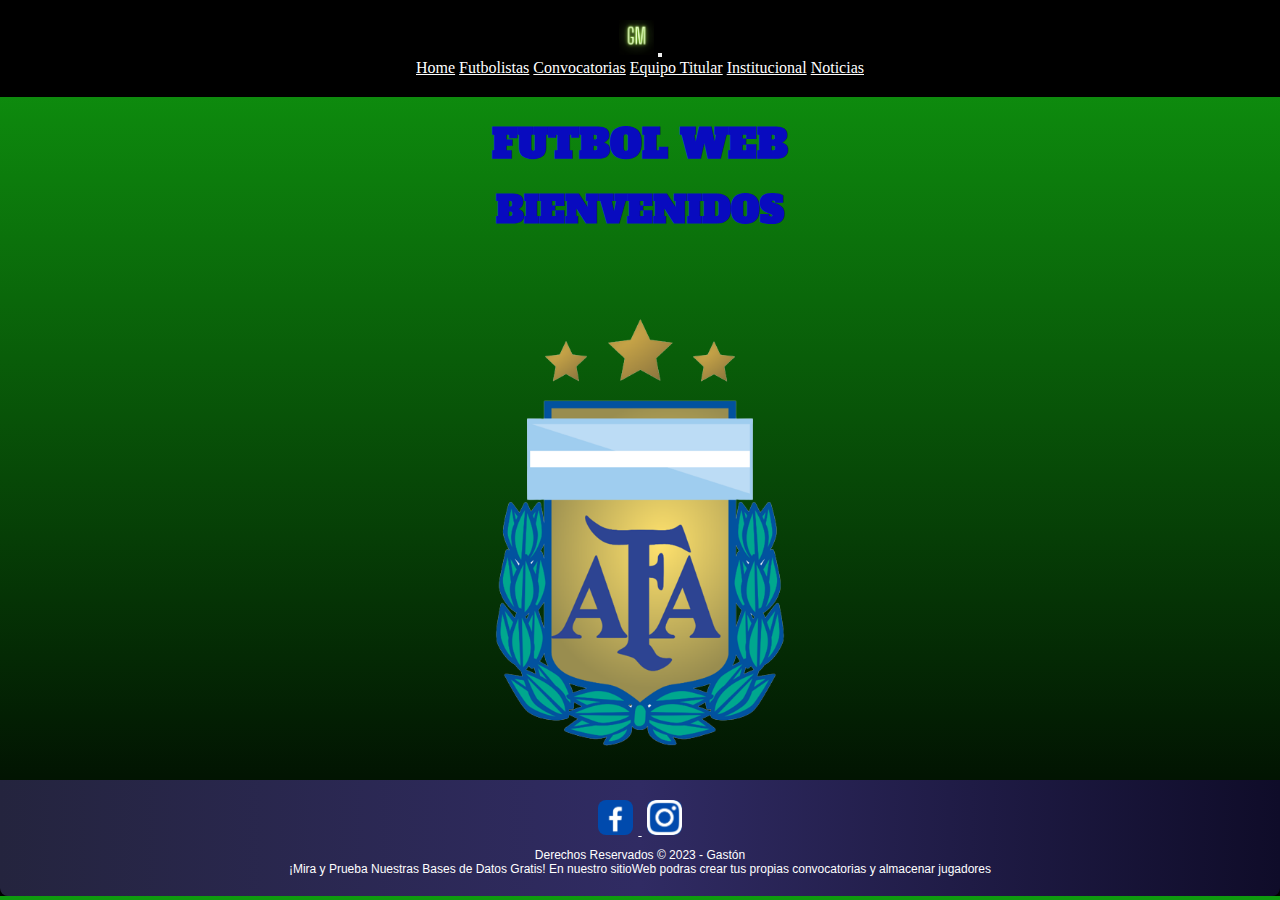
<file: index.html>
<!DOCTYPE html>
<html lang="es">
<head>
    <!-- SEO -->
    <meta name="author" content="Trigo Monzón C. Gastón">
    <meta name="copyright" content="Trigo Monzón C. Gastón">
    <meta name="language" content="spanish">
    <meta name="audience" content="all">
    <meta name="title" content="Futbol Web">
    <meta name="description" content="¡Mira y Prueba Nuestras Bases de Datos Gratis!
    En nuestro sitioWeb podras crear tus propias convocatorias y almacenar jugadores">
    <meta name="robots" content="index, all, follow"/>
    <meta name="category" content="futbol">
    <meta name="keywords" content="jugadores, convocatorias, equipo, futbol">
    <meta charset="UTF-8">
    <meta http-equiv="X-UA-Compatible" content="IE=edge">
    <meta name="viewport" content="width=device-width, initial-scale=1.0">
    <!-- Open Graph data -->
    <meta property="og:title" content="Home"/>
    <meta property="og:type" content="Futbol WEb"/>
    <meta property="og:description" content="Carga y Eliminacion de jugadores"/>
    <title>Inicio</title>
    <!-- Tipografia Google Fonts -->
    <link rel="preconnect" href="https://fonts.googleapis.com">
    <link rel="preconnect" href="https://fonts.gstatic.com" crossorigin>
    <link href="https://fonts.googleapis.com/css2?family=Alfa+Slab+One&display=swap" rel="stylesheet">
    <link rel="preconnect" href="https://fonts.googleapis.com">
    <link rel="preconnect" href="https://fonts.gstatic.com" crossorigin>
    <link href="https://fonts.googleapis.com/css2?family=Michroma&family=Open+Sans:wght@300&display=swap" rel="stylesheet">
    <!-- CSS perzonalizado -->
    <link rel="stylesheet" href="estilos.css">
    <!-- Css de Bootstrap -->
    <link href="https://cdn.jsdelivr.net/npm/bootstrap@5.3.0-alpha3/dist/css/bootstrap.min.css" rel="stylesheet" integrity="sha384-KK94CHFLLe+nY2dmCWGMq91rCGa5gtU4mk92HdvYe+M/SXH301p5ILy+dN9+nJOZ" crossorigin="anonymous">
</head>
<body>
    <!-- Barra de navegacion -->
    <nav class="navbar navbar-expand-lg navbar-dark" id="barra" role="navigation">
        <div class="container-fluid" id="">
            <a class="navbar-brand" href="#"></a>
            <img src="img\icono_nombre.jpg" alt="Logo" width="35" height="35" class="d-inline-block align-text-top">
            
            <button class="navbar-toggler" type="button" data-bs-toggle="collapse" data-bs-target="#navbarNavAltMarkup" aria-controls="navbarNavAltMarkup" aria-expanded="false" aria-label="Toggle navigation">
                <span class="navbar-toggler-icon"></span>
            </button>
            <div class="collapse navbar-collapse" id="navbarNavAltMarkup" >
                
                <div class="navbar-nav ms-auto">
                    <a class="nav-link active" href="index.html" onmouseover="style.color='red'" onmouseout="style.color='white'">Home</a>
                    <a class="nav-link active" href="jugadores.html" onmouseover="style.color='red'" onmouseout="style.color='white'">Futbolistas</a>
                    <a class="nav-link active" href="convocatorias.html" onmouseover="style.color='red'" onmouseout="style.color='white'">Convocatorias</a>
                    <a class="nav-link active" href="equipo.html" onmouseover="style.color='red'" onmouseout="style.color='white'">Equipo Titular</a>
                    <a class="nav-link active" href="institucional.html" onmouseover="style.color='red'" onmouseout="style.color='white'">Institucional</a>
                    <a class="nav-link active" href="noticias.html" onmouseover="style.color='red'" onmouseout="style.color='white'">Noticias</a>
                </div>
            </div>
        </div>
    </nav>
    
    <div id="agrupar"> 
        <header id="cabecera"> 
            <h1 class="scale-up-center">FUTBOL WEB</h1>
        </header>
        
        <div>
            <h1 id="bienvenidos" style="margin-bottom: 80px; font-size: 36px;">BIENVENIDOS</h1>
            <img src="img\logoafa1.png" alt="Imagen de Afa. No se pudo cargar la imagen" id="logoAfa" class="slide-top" style="width: 300px;">
        </div>
    
    </div>
    <footer id="pie">
        <a href="https://www.facebook.com/AFAOFICIAL/">
            <img src="img\facebook.jpg" alt="No se cargo la imagen" id="facebook">
        </a>
        <a href="https://www.instagram.com/afa.oficial/">
            <img src="img\instagram.jpg" alt="No se cargo la imagen" id="instagram">
        </a>
        <p class="txtfuter">
            Derechos Reservados &copy; 2023 - Gastón <br>
            ¡Mira y Prueba Nuestras Bases de Datos Gratis!
            En nuestro sitioWeb podras crear tus propias convocatorias y almacenar jugadores
        </p>
    </footer>
    <script src="https://cdn.jsdelivr.net/npm/bootstrap@5.3.0/dist/js/bootstrap.bundle.min.js" integrity="sha384-geWF76RCwLtnZ8qwWowPQNguL3RmwHVBC9FhGdlKrxdiJJigb/j/68SIy3Te4Bkz" crossorigin="anonymous"></script>
</body>
</html>
</file>
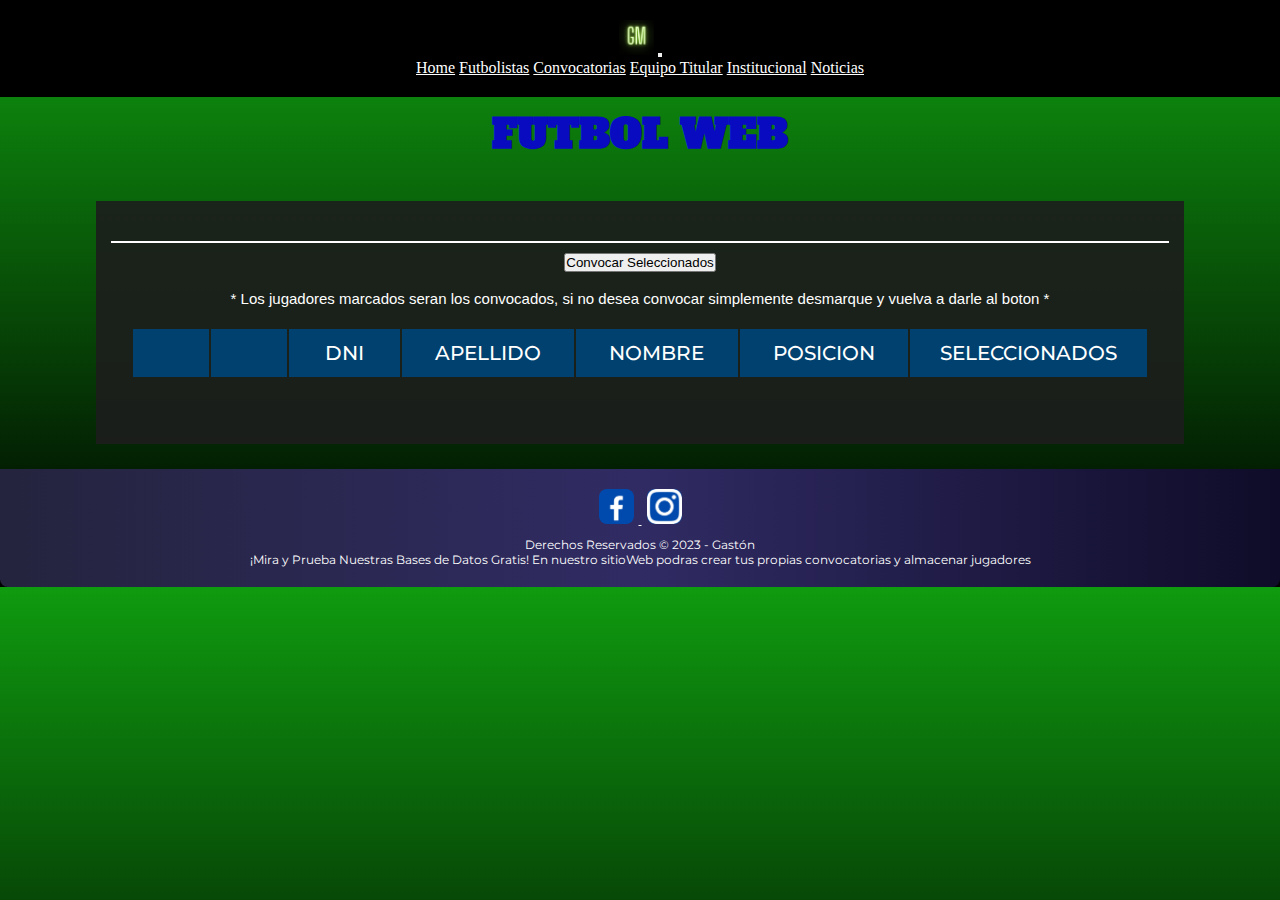
<file: convocarJugadores.html>
<!DOCTYPE html>
<html lang="es">

<head>
    <!-- SEO -->
    <meta name="description" content="Carga de jugadores">
    <meta name="author" content="Trigo Monzón C. Gastón">
    <meta name="copyright" content="Trigo Monzón C. Gastón">
    <meta name="language" content="spanish">
    <meta name="audience" content="all">
    <meta name="title" content="Convocar Jugadores">
    
    <meta name="robots" content="index, all, follow"/>
    <meta name="category" content="futbol">
    <meta name="keywords" content="jugadores, convocatorias, equipo, futbol">
    <meta charset="UTF-8">
    <meta http-equiv="X-UA-Compatible" content="IE=edge">
    <meta name="viewport" content="width=device-width, initial-scale=1.0">
    <!-- Open Graph data -->
    <meta property="og:title" content="Convocar Jugadores"/>
    <meta property="og:type" content="Futbol WEb"/>
    <meta property="og:description" content="Carga y Eliminacion de jugadores"/>
    
    <title>Jugadores a Convocar</title>
    <!-- Tipografia Google Fonts -->
    <link rel="preconnect" href="https://fonts.googleapis.com">
    <link rel="preconnect" href="https://fonts.gstatic.com" crossorigin>
    <link href="https://fonts.googleapis.com/css2?family=Alfa+Slab+One&family=Montserrat:wght@300&display=swap"
        rel="stylesheet">
    <link rel="preconnect" href="https://fonts.googleapis.com">
    <link rel="preconnect" href="https://fonts.gstatic.com" crossorigin>
    <link href="https://fonts.googleapis.com/css2?family=Montserrat:wght@500&display=swap" rel="stylesheet">
    <!-- Css de Bootstrap -->
    <link href="https://cdn.jsdelivr.net/npm/bootstrap@5.3.0/dist/css/bootstrap.min.css" rel="stylesheet" integrity="sha384-9ndCyUaIbzAi2FUVXJi0CjmCapSmO7SnpJef0486qhLnuZ2cdeRhO02iuK6FUUVM" crossorigin="anonymous">
    <!-- CSS perzonalizado -->
    <link rel="stylesheet" href="estilos.css">
    <link rel="shortcut icon" href="img/logoafa1.png" type="image/x-icon">
</head>

<body>
    <!-- Barra de navegacion -->
    <nav class="navbar navbar-expand-lg navbar-dark" id="barra" role="navigation">
        <div class="container-fluid" id="">
            <a class="navbar-brand" href="#"></a>
            <img src="img\icono_nombre.jpg" alt="Logo" width="35" height="35" class="d-inline-block align-text-top">
            
            <button class="navbar-toggler" type="button" data-bs-toggle="collapse" data-bs-target="#navbarNavAltMarkup" aria-controls="navbarNavAltMarkup" aria-expanded="false" aria-label="Toggle navigation">
                <span class="navbar-toggler-icon"></span>
            </button>
            <div class="collapse navbar-collapse" id="navbarNavAltMarkup" >
                
                <div class="navbar-nav ms-auto">
                    <a class="nav-link active" href="index.html" onmouseover="style.color='red'" onmouseout="style.color='white'">Home</a>
                    <a class="nav-link active" href="jugadores.html" onmouseover="style.color='red'" onmouseout="style.color='white'">Futbolistas</a>
                    <a class="nav-link active" href="convocatorias.html" onmouseover="style.color='red'" onmouseout="style.color='white'">Convocatorias</a>
                    <a class="nav-link active" href="equipo.html" onmouseover="style.color='red'" onmouseout="style.color='white'">Equipo Titular</a>
                    <a class="nav-link active" href="institucional.html" onmouseover="style.color='red'" onmouseout="style.color='white'">Institucional</a>
                    <a class="nav-link active" href="noticias.html" onmouseover="style.color='red'" onmouseout="style.color='white'">Noticias</a>
                </div>
            </div>
        </div>
    </nav>
    <header id="cabecera">
        <h1 class="scale-up-center">FUTBOL WEB</h1>
    </header>
    
    <div id="agrupar">
        
        <div class="container-fluid">
            <div class="row">
                <div class = "fondo2">
                    
                    <div class="row justify-content-center">
                        <div class="col-sm-12 col-md-4 col-lg-4 col-xl-12">
            
                            <div class="container-fluid">
                                <div class="row">
                                    <div>
                                        <h3 id="titulo"></h3>
                                        <button class="btn btn-success" id="convocar">Convocar Seleccionados</button>
                                        <br>
                                        <br>
                                        <h4>* Los jugadores marcados seran los convocados, si no desea convocar simplemente desmarque y vuelva a darle al boton *</h4>
                                    </div>      
                                </div>
                                <div class="fondo3">
                                    <table class="" id="table">
                                        <thead>
                                            <tr>
                                                <th></th>
                                                <th></th>
                                                <th>DNI</th>
                                                <th>APELLIDO</th>
                                                <th>NOMBRE</th>
                                                <th>POSICION</th>
                                                <th>SELECCIONADOS</th>
                                            </tr>
                                        </thead>
                                        <tbody id="bodyJugadores"></tbody>
                                    </table>
                                </div> 
                            </div>

                        </div>            
                    </div>
                </div>
            </div>
        </div>

    </div>
    <footer id="pie">
        <a href="https://www.facebook.com/AFAOFICIAL/">
            <img src="img\facebook.jpg" alt="No se cargo la imagen" id="facebook">
        </a>
        <a href="https://www.instagram.com/afa.oficial/">
            <img src="img\instagram.jpg" alt="No se cargo la imagen" id="instagram">
        </a>
        <p class="txtfuter">
            Derechos Reservados &copy; 2023 - Gastón <br>
            ¡Mira y Prueba Nuestras Bases de Datos Gratis!
            En nuestro sitioWeb podras crear tus propias convocatorias y almacenar jugadores
        </p>
    </footer>
    <script src="https://cdn.jsdelivr.net/npm/bootstrap@5.3.0/dist/js/bootstrap.bundle.min.js" integrity="sha384-geWF76RCwLtnZ8qwWowPQNguL3RmwHVBC9FhGdlKrxdiJJigb/j/68SIy3Te4Bkz" crossorigin="anonymous"></script>
    <script src="convocarJugadores.js"></script>
</body>
    
    
</html>
</file>
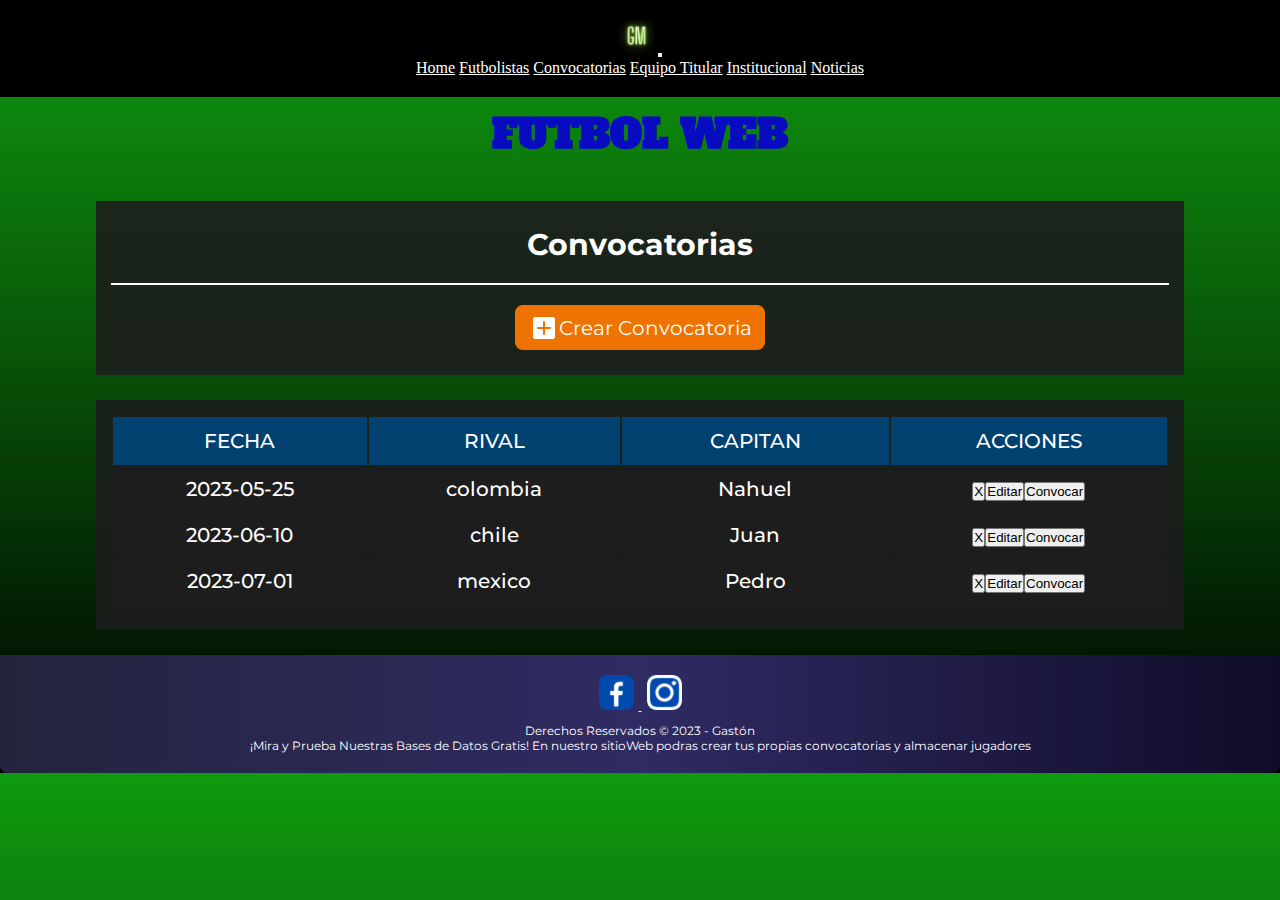
<file: convocatorias.html>
<!DOCTYPE html>
<html lang="es">

<head>
    <!-- SEO -->
    <meta name="author" content="Trigo Monzón C. Gastón">
    <meta name="copyright" content="Trigo Monzón C. Gastón">
    <meta name="language" content="spanish">
    <meta name="audience" content="all">
    <meta name="title" content="Futbol Web">
    <meta name="description" content="¡Mira y Prueba Nuestras Bases de Datos Gratis!
    En nuestro sitioWeb podras crear tus propias convocatorias y almacenar jugadores">
    <meta name="robots" content="index, all, follow"/>
    <meta name="category" content="futbol">
    <meta name="keywords" content="jugadores, convocatorias, equipo, futbol">
    <meta charset="UTF-8">
    <meta http-equiv="X-UA-Compatible" content="IE=edge">
    <meta name="viewport" content="width=device-width, initial-scale=1.0">
    <!-- Open Graph data -->
    <meta property="og:title" content="Convocatorias"/>
    <meta property="og:type" content="Futbol Web"/>
    <meta property="og:description" content="Creacion de convocatorias"/>
    <title>Convocatorias</title>
    <!-- Tipografia Google Fonts -->
    <link rel="preconnect" href="https://fonts.googleapis.com">
    <link rel="preconnect" href="https://fonts.gstatic.com" crossorigin>
    <link href="https://fonts.googleapis.com/css2?family=Alfa+Slab+One&family=Montserrat:wght@300&display=swap"
        rel="stylesheet">
    <link rel="preconnect" href="https://fonts.googleapis.com">
    <link rel="preconnect" href="https://fonts.gstatic.com" crossorigin>
    <link href="https://fonts.googleapis.com/css2?family=Montserrat:wght@500&display=swap" rel="stylesheet">
    <!-- Css de Bootstrap -->
    <link href="https://cdn.jsdelivr.net/npm/bootstrap@5.3.0/dist/css/bootstrap.min.css" rel="stylesheet" integrity="sha384-9ndCyUaIbzAi2FUVXJi0CjmCapSmO7SnpJef0486qhLnuZ2cdeRhO02iuK6FUUVM" crossorigin="anonymous">
    <!-- CSS perzonalizado -->
    <link rel="stylesheet" href="estilos.css">
    <link rel="shortcut icon" href="img/logoafa1.png" type="image/x-icon">
</head>

<body>
  <!-- Barra de navegacion -->
  <nav class="navbar navbar-expand-lg navbar-dark" id="barra" role="navigation">
      <div class="container-fluid" id="">
          <a class="navbar-brand" href="#"></a>
          <img src="img\icono_nombre.jpg" alt="Logo" width="35" height="35" class="d-inline-block align-text-top">
          
          <button class="navbar-toggler" type="button" data-bs-toggle="collapse" data-bs-target="#navbarNavAltMarkup" aria-controls="navbarNavAltMarkup" aria-expanded="false" aria-label="Toggle navigation">
              <span class="navbar-toggler-icon"></span>
          </button>
          <div class="collapse navbar-collapse" id="navbarNavAltMarkup" >
              
              <div class="navbar-nav ms-auto">
                  <a class="nav-link active" href="index.html" onmouseover="style.color='red'" onmouseout="style.color='white'">Home</a>
                  <a class="nav-link active" href="jugadores.html" onmouseover="style.color='red'" onmouseout="style.color='white'">Futbolistas</a>
                  <a class="nav-link active" href="convocatorias.html" onmouseover="style.color='red'" onmouseout="style.color='white'">Convocatorias</a>
                  <a class="nav-link active" href="equipo.html" onmouseover="style.color='red'" onmouseout="style.color='white'">Equipo Titular</a>
                  <a class="nav-link active" href="institucional.html" onmouseover="style.color='red'" onmouseout="style.color='white'">Institucional</a>
                  <a class="nav-link active" href="noticias.html" onmouseover="style.color='red'" onmouseout="style.color='white'">Noticias</a>
              </div>
          </div>
      </div>
  </nav>
  <header id="cabecera">
      <h1 class="scale-up-center">FUTBOL WEB</h1>
  </header>
  <div id="agrupar">
      
      <div class="container-fluid">
          <div class="row">
              <div class = "fondo2">
                  <h2>Convocatorias</h2>
                  <button class="btn btn-success" id="btnCrearConvocatoria">
                    <img src="img\iconAgregar.png" alt="Agregar">
                    Crear Convocatoria</button>
                  <div class="row justify-content-center">
                      <div class="col-md-6">
          
                        <!-- formulario bootstrap 
                          -->
                        <form class="miForm needs-validation" id="formu"  novalidate>
                          <div class="form-group mb-4">
                            <label for="fecha"></label>
                            <input type="date" class="form-control" id="fecha" required>                  
                            <div class="invalid-feedback">
                              Campo requerido!
                            </div>
                          </div>
                          <div class="form-group mb-4">
                            <label for="rival"></label>
                            <input type="text" class="form-control" id="rival" placeholder="Rival" required>
                            <div class="invalid-feedback">
                              Campo requerido!
                            </div>
                          </div>
                          <div class="form-group mb-4">
                            <label for="capitan"></label>
                            <input type="text" class="form-control" id="capitan" placeholder="Capitán" required>
                            <div class="invalid-feedback">
                              Campo requerido!
                            </div>
                          </div>
          
                          <div class="row">
                            <div>
                              <button class="btn btn-primary" id="guardar">Agregar Nueva Convocatoria</button>
                              <button class="btn btn-warning" id="cancelar">Cancelar</button>
                            </div>
                          </div>
          
                        </form>
                      </div>
                    </div>
                  
              </div>      

              <div class="fondo2">
                  
                  <div class="table-responsive">
                      <table class="" id="table">
                          <thead>
                            <tr>
                                <th class="thUno">#</th>
                                <th>FECHA</th>
                                <th>RIVAL</th>
                                <th>CAPITAN</th>
                                <th class="acciones">ACCIONES</th>
                            </tr>
                          </thead>
                          <tbody id="bodyConvocatoria"></tbody>

                      </table>
                  </div>
              </div>
          </div>
      </div>

  </div>
  <footer id="pie">
    <a href="https://www.facebook.com/AFAOFICIAL/">
      <img src="img\facebook.jpg" alt="No se cargo la imagen" id="facebook">
    </a>
    <a href="https://www.instagram.com/afa.oficial/">
        <img src="img\instagram.jpg" alt="No se cargo la imagen" id="instagram">
    </a>
    <p class="txtfuter">
        Derechos Reservados &copy; 2023 - Gastón <br>
        ¡Mira y Prueba Nuestras Bases de Datos Gratis!
        En nuestro sitioWeb podras crear tus propias convocatorias y almacenar jugadores
    </p>
  </footer>
  <script src="https://cdn.jsdelivr.net/npm/bootstrap@5.3.0/dist/js/bootstrap.bundle.min.js" integrity="sha384-geWF76RCwLtnZ8qwWowPQNguL3RmwHVBC9FhGdlKrxdiJJigb/j/68SIy3Te4Bkz" crossorigin="anonymous"></script>
  <script src="convocatoria.js"></script>
</body>
    
</html>
</file>
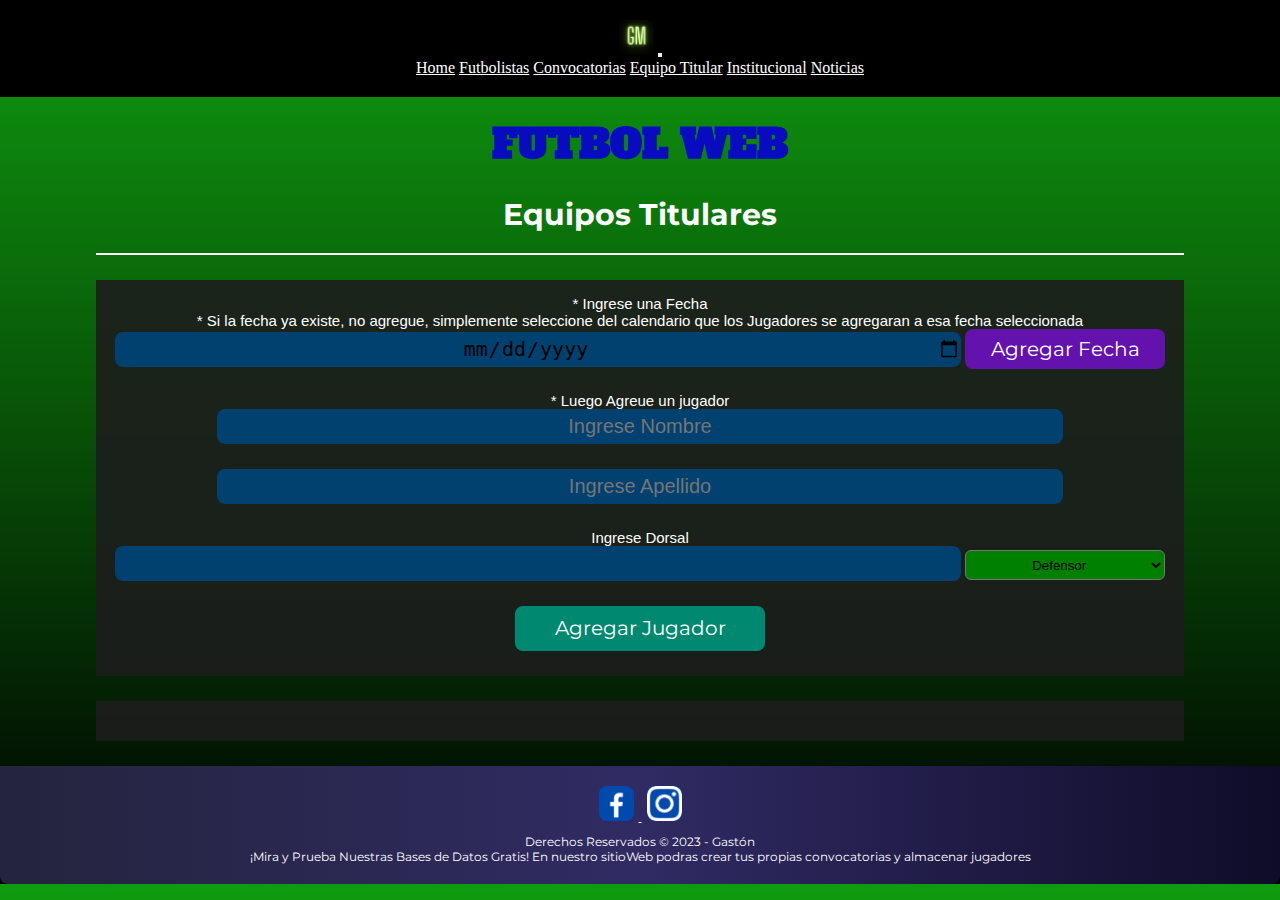
<file: equipo.html>
<!DOCTYPE html>
<html lang="es">

<head>
    <!-- SEO -->
    <meta name="author" content="Trigo Monzón C. Gastón">
    <meta name="copyright" content="Trigo Monzón C. Gastón">
    <meta name="language" content="spanish">
    <meta name="audience" content="all">
    <meta name="title" content="Futbol Web">
    <meta name="description" content="¡Mira y Prueba Nuestras Bases de Datos Gratis!
    En nuestro sitioWeb podras crear tus propias convocatorias y almacenar jugadores">
    <meta name="robots" content="index, all, follow"/>
    <meta name="category" content="futbol">
    <meta name="keywords" content="jugadores, convocatorias, equipo, futbol">
    <meta charset="UTF-8">
    <meta http-equiv="X-UA-Compatible" content="IE=edge">
    <meta name="viewport" content="width=device-width, initial-scale=1.0">
    <!-- Open Graph data -->
    <meta property="og:title" content="Institucional"/>
    <meta property="og:type" content="Futbol Web"/>
    <meta property="og:description" content="Historia y datos utiles"/>

    <title>Equipos-Fechas</title>
    <!-- Tipografia Google Fonts -->
    <link rel="preconnect" href="https://fonts.googleapis.com">
    <link rel="preconnect" href="https://fonts.gstatic.com" crossorigin>
    <link href="https://fonts.googleapis.com/css2?family=Alfa+Slab+One&family=Montserrat:wght@300&display=swap"
        rel="stylesheet">
    <link rel="preconnect" href="https://fonts.googleapis.com">
    <link rel="preconnect" href="https://fonts.gstatic.com" crossorigin>
    <link href="https://fonts.googleapis.com/css2?family=Montserrat:wght@500&display=swap" rel="stylesheet">
    <!-- Css de Bootstrap -->
    <link href="https://cdn.jsdelivr.net/npm/bootstrap@5.3.0-alpha3/dist/css/bootstrap.min.css" rel="stylesheet" integrity="sha384-KK94CHFLLe+nY2dmCWGMq91rCGa5gtU4mk92HdvYe+M/SXH301p5ILy+dN9+nJOZ" crossorigin="anonymous">
    <!-- CSS perzonalizado -->
    <link rel="stylesheet" href="estilos.css">
    <link rel="shortcut icon" href="img/logoafa1.png" type="image/x-icon">
</head>

<body>
    <!-- Barra de navegacion -->
    <nav class="navbar navbar-expand-lg navbar-dark" id="barra" role="navigation">
        <div class="container-fluid" id="">
            <a class="navbar-brand" href="#"></a>
            <img src="img\icono_nombre.jpg" alt="Logo" width="35" height="35" class="d-inline-block align-text-top">
            
            <button class="navbar-toggler" type="button" data-bs-toggle="collapse" data-bs-target="#navbarNavAltMarkup" aria-controls="navbarNavAltMarkup" aria-expanded="false" aria-label="Toggle navigation">
                <span class="navbar-toggler-icon"></span>
            </button>
            <div class="collapse navbar-collapse" id="navbarNavAltMarkup" >
                
                <div class="navbar-nav ms-auto">
                    <a class="nav-link active" href="index.html" onmouseover="style.color='red'" onmouseout="style.color='white'">Home</a>
                    <a class="nav-link active" href="jugadores.html" onmouseover="style.color='red'" onmouseout="style.color='white'">Futbolistas</a>
                    <a class="nav-link active" href="convocatorias.html" onmouseover="style.color='red'" onmouseout="style.color='white'">Convocatorias</a>
                    <a class="nav-link active" href="equipo.html" onmouseover="style.color='red'" onmouseout="style.color='white'">Equipo Titular</a>
                    <a class="nav-link active" href="institucional.html" onmouseover="style.color='red'" onmouseout="style.color='white'">Institucional</a>
                    <a class="nav-link active" href="noticias.html" onmouseover="style.color='red'" onmouseout="style.color='white'">Noticias</a>
                </div>
            </div>
        </div>
    </nav>
    <div id="agrupar">
        <header id="cabecera">
            <h1 class="scale-up-center">FUTBOL WEB</h1>
        </header>
        <div class="container text-center">
            <h2>Equipos Titulares</h2>
            <div class="row justify-content-around">
                <div class="col-sm-12 col-md-4 col-lg-4 col-xl-6">
                    <div class="fondo2">
                        <div class="mb-3">
                            <h4>* Ingrese una Fecha</h4>
                            <h4>* Si la fecha ya existe, no agregue, simplemente seleccione del calendario que los Jugadores se agregaran a esa fecha seleccionada</h4>
                            <label for="fecha"></label>
                                <input type="date" id="fecha">
                            <button class="addFecha" onclick="agregarFecha()">Agregar Fecha</button>
                        
                            <h4>* Luego Agreue un jugador</h4>
                            <label for="nombre"></label>
                                <input type="text" id="nombre" placeholder="Ingrese Nombre">
                        
                        
                            <label for="apellido"></label>
                                <input type="text" id="apellido" placeholder="Ingrese Apellido">
                        
                            <h4>Ingrese Dorsal</h4>
                            <label for="dorsal"></label>
                                <input type="number" id="dorsal" min="1" max="99">
                        
                            <label for="posicion"></label>
                                <select id="posicion" class="position">
                                    <option value="Defensor">Defensor</option>
                                    <option value="Delantero">Delantero</option>
                                    <option value="Mediocampista">Mediocampista</option>
                                    <option value="Arquero">Arquero</option>
                                </select>
                        
                            <button id="btnAdd" onclick="agregarTitular()">Agregar Jugador</button>
                        </div>
                    </div>
                </div>
                <div class="col-sm-12 col-md-4 col-lg-4 col-xl-6">
                    <div class="fondo2">
                        <div id="tablas"></div>
                    </div>
                </div>
                
            </div>
        </div>
        
    </div>
    <footer id="pie">
        <a href="https://www.facebook.com/AFAOFICIAL/">
            <img src="img\facebook.jpg" alt="No se cargo la imagen" id="facebook">
        </a>
        <a href="https://www.instagram.com/afa.oficial/">
            <img src="img\instagram.jpg" alt="No se cargo la imagen" id="instagram">
        </a>
        <p class="txtfuter" role="complementary">
            Derechos Reservados &copy; 2023 - Gastón <br>
            ¡Mira y Prueba Nuestras Bases de Datos Gratis!
            En nuestro sitioWeb podras crear tus propias convocatorias y almacenar jugadores
        </p>
    </footer>
    <script src="https://cdn.jsdelivr.net/npm/bootstrap@5.3.0/dist/js/bootstrap.bundle.min.js" integrity="sha384-geWF76RCwLtnZ8qwWowPQNguL3RmwHVBC9FhGdlKrxdiJJigb/j/68SIy3Te4Bkz" crossorigin="anonymous"></script>
    <script src="equipo.js"></script>
</body>
    
</html>
</file>
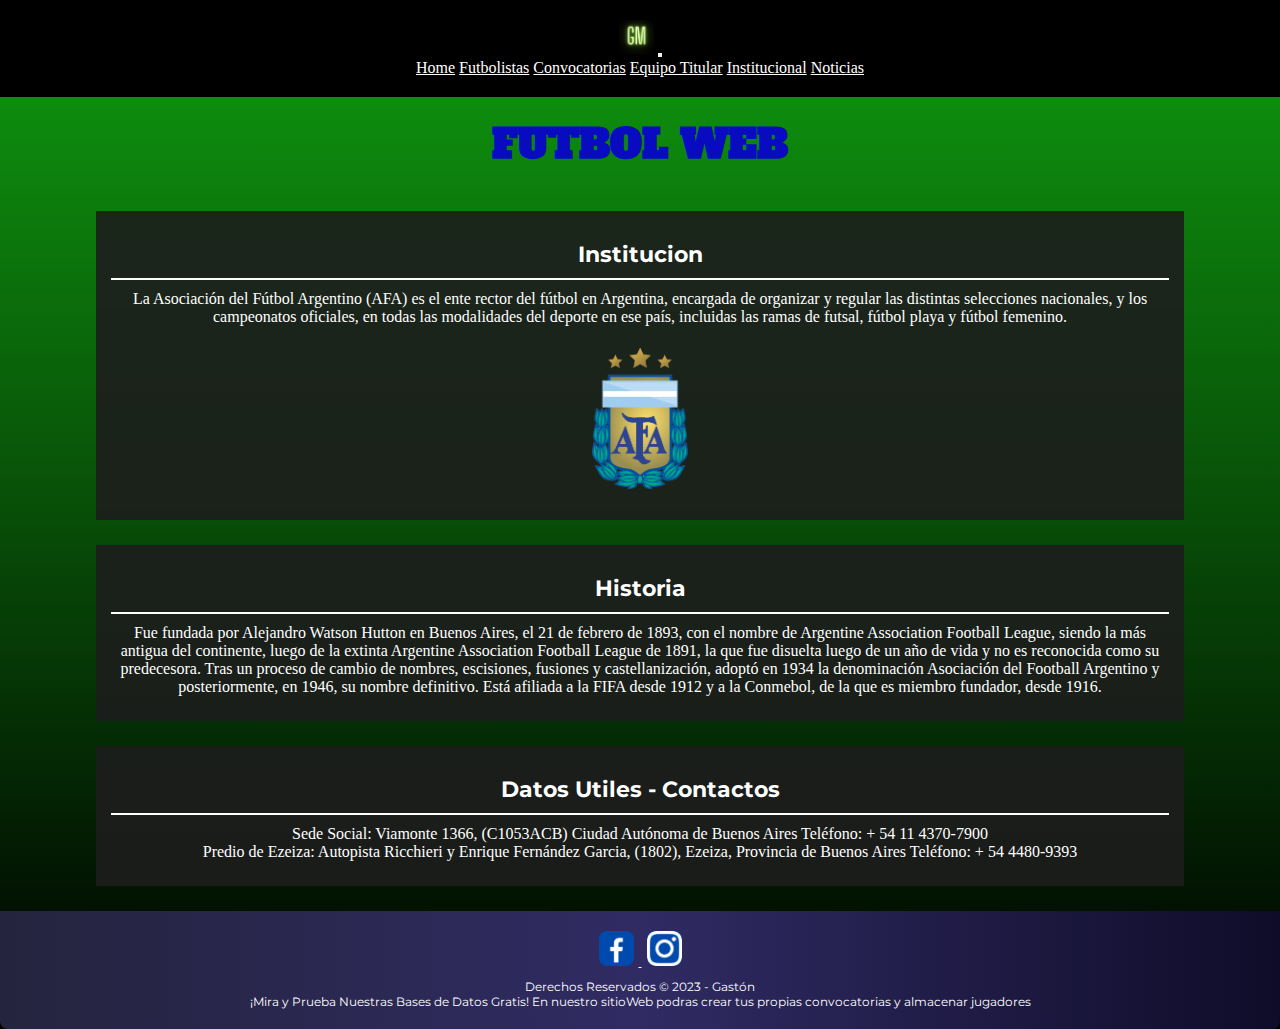
<file: institucional.html>
<!DOCTYPE html>
<html lang="es">

<head>
    <!-- SEO -->
    <meta name="author" content="Trigo Monzón C. Gastón">
    <meta name="copyright" content="Trigo Monzón C. Gastón">
    <meta name="language" content="spanish">
    <meta name="audience" content="all">
    <meta name="title" content="Futbol Web">
    <meta name="description" content="¡Mira y Prueba Nuestras Bases de Datos Gratis!
    En nuestro sitioWeb podras crear tus propias convocatorias y almacenar jugadores">
    <meta name="robots" content="index, all, follow"/>
    <meta name="category" content="futbol">
    <meta name="keywords" content="jugadores, convocatorias, equipo, futbol">
    <meta charset="UTF-8">
    <meta http-equiv="X-UA-Compatible" content="IE=edge">
    <meta name="viewport" content="width=device-width, initial-scale=1.0">
    <!-- Open Graph data -->
    <meta property="og:title" content="Institucional"/>
    <meta property="og:type" content="Futbol Web"/>
    <meta property="og:description" content="Historia y datos utiles"/>

    <title>Institucional</title>
    <!-- Tipografia Google Fonts -->
    <link rel="preconnect" href="https://fonts.googleapis.com">
    <link rel="preconnect" href="https://fonts.gstatic.com" crossorigin>
    <link href="https://fonts.googleapis.com/css2?family=Alfa+Slab+One&family=Montserrat:wght@300&display=swap"
        rel="stylesheet">
    <link rel="preconnect" href="https://fonts.googleapis.com">
    <link rel="preconnect" href="https://fonts.gstatic.com" crossorigin>
    <link href="https://fonts.googleapis.com/css2?family=Montserrat:wght@500&display=swap" rel="stylesheet">
    <!-- Css de Bootstrap -->
    <link href="https://cdn.jsdelivr.net/npm/bootstrap@5.3.0-alpha3/dist/css/bootstrap.min.css" rel="stylesheet" integrity="sha384-KK94CHFLLe+nY2dmCWGMq91rCGa5gtU4mk92HdvYe+M/SXH301p5ILy+dN9+nJOZ" crossorigin="anonymous">
    <!-- CSS perzonalizado -->
    <link rel="stylesheet" href="estilos.css">
    <link rel="shortcut icon" href="img/logoafa1.png" type="image/x-icon">
</head>

<body>
    <!-- Barra de navegacion -->
    <nav class="navbar navbar-expand-lg navbar-dark" id="barra" role="navigation">
        <div class="container-fluid" id="">
            <a class="navbar-brand" href="#"></a>
            <img src="img\icono_nombre.jpg" alt="Logo" width="35" height="35" class="d-inline-block align-text-top">
            
            <button class="navbar-toggler" type="button" data-bs-toggle="collapse" data-bs-target="#navbarNavAltMarkup" aria-controls="navbarNavAltMarkup" aria-expanded="false" aria-label="Toggle navigation">
                <span class="navbar-toggler-icon"></span>
            </button>
            <div class="collapse navbar-collapse" id="navbarNavAltMarkup" >
                
                <div class="navbar-nav ms-auto">
                    <a class="nav-link active" href="index.html" onmouseover="style.color='red'" onmouseout="style.color='white'">Home</a>
                    <a class="nav-link active" href="jugadores.html" onmouseover="style.color='red'" onmouseout="style.color='white'">Futbolistas</a>
                    <a class="nav-link active" href="convocatorias.html" onmouseover="style.color='red'" onmouseout="style.color='white'">Convocatorias</a>
                    <a class="nav-link active" href="equipo.html" onmouseover="style.color='red'" onmouseout="style.color='white'">Equipo Titular</a>
                    <a class="nav-link active" href="institucional.html" onmouseover="style.color='red'" onmouseout="style.color='white'">Institucional</a>
                    <a class="nav-link active" href="noticias.html" onmouseover="style.color='red'" onmouseout="style.color='white'">Noticias</a>
                </div>
            </div>
        </div>
    </nav>
    <div id="agrupar">
        <header id="cabecera">
            <h1 class="scale-up-center">FUTBOL WEB</h1>
        </header>
        <div class="container text-center">
            <div class="row justify-content-around">
                <div class="col-sm-12 col-md-4 col-lg-4 col-xl-5">
                    <div class="fondo2">
                        <h3>Institucion</h3>
                        La Asociación del Fútbol Argentino (AFA) es el ente rector del fútbol en Argentina, encargada de organizar y regular las distintas selecciones nacionales, y los campeonatos oficiales, en todas las modalidades del deporte en ese país, incluidas las ramas de futsal, fútbol playa y fútbol femenino.
                        <div style="text-align: center;">
                            <img src="img\logoafa1.png" alt="Imagen de Afa. No se pudo cargar la imagen" style="width: 100px;margin-top: 20px;">
                        </div>
                    </div>
                </div>
                <div class="col-sm-12 col-md-4 col-lg-4 col-xl-5">
                    <div class="fondo2">
                        <h3>Historia</h3>
                        Fue fundada por Alejandro Watson Hutton en Buenos Aires, el 21 de febrero de 1893, con el nombre de Argentine Association Football League, siendo la más antigua del continente, luego de la extinta Argentine Association Football League de 1891, la que fue disuelta luego de un año de vida y no es reconocida como su predecesora. Tras un proceso de cambio de nombres, escisiones, fusiones y castellanización, adoptó en 1934 la denominación Asociación del Football Argentino y posteriormente, en 1946, su nombre definitivo. Está afiliada a la FIFA desde 1912 y a la Conmebol, de la que es miembro fundador, desde 1916.
                    </div>
                </div>
                
                <div class="col-sm-12 col-md-4 col-lg-4 col-xl-5">
                    <div class="fondo2">
                        <h3>Datos Utiles - Contactos</h3>
                        Sede Social: Viamonte 1366, (C1053ACB)
                        Ciudad Autónoma de Buenos Aires
                        Teléfono: + 54 11 4370-7900
                        <br>
                        Predio de Ezeiza: Autopista Ricchieri y
                        Enrique Fernández Garcia, (1802), Ezeiza, Provincia de Buenos Aires
                        Teléfono: + 54 4480-9393
                    </div>
                </div>
            </div>
        </div>
        
    </div>
    <footer id="pie">
        <a href="https://www.facebook.com/AFAOFICIAL/">
            <img src="img\facebook.jpg" alt="No se cargo la imagen" id="facebook">
        </a>
        <a href="https://www.instagram.com/afa.oficial/">
            <img src="img\instagram.jpg" alt="No se cargo la imagen" id="instagram">
        </a>
        <p class="txtfuter" role="complementary">
            Derechos Reservados &copy; 2023 - Gastón <br>
            ¡Mira y Prueba Nuestras Bases de Datos Gratis!
            En nuestro sitioWeb podras crear tus propias convocatorias y almacenar jugadores
        </p>
    </footer>
    <script src="https://cdn.jsdelivr.net/npm/bootstrap@5.3.0/dist/js/bootstrap.bundle.min.js" integrity="sha384-geWF76RCwLtnZ8qwWowPQNguL3RmwHVBC9FhGdlKrxdiJJigb/j/68SIy3Te4Bkz" crossorigin="anonymous"></script>
</body>
    
</html>
</file>
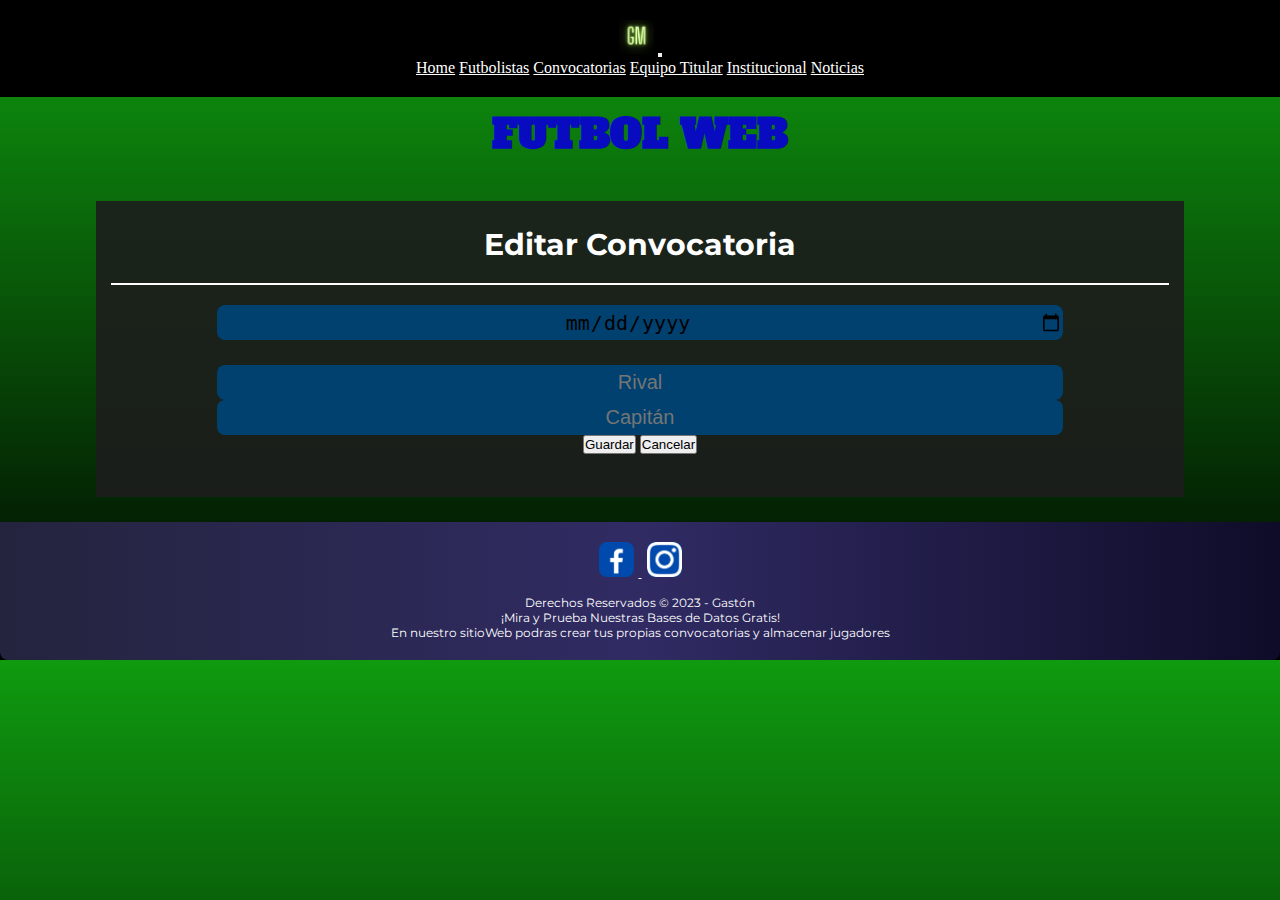
<file: modificarConvocatoria.html>
<!DOCTYPE html>
<html lang="es">

<head>
    <!-- SEO -->
    <meta name="author" content="Trigo Monzón C. Gastón">
    <meta name="copyright" content="Trigo Monzón C. Gastón">
    <meta name="language" content="spanish">
    <meta name="audience" content="all">
    <meta name="title" content="Futbol Web">
    <meta name="description" content="¡Mira y Prueba Nuestras Bases de Datos Gratis!
    En nuestro sitioWeb podras crear tus propias convocatorias y almacenar jugadores">
    <meta name="robots" content="index, all, follow"/>
    <meta name="category" content="futbol">
    <meta name="keywords" content="jugadores, convocatorias, equipo, futbol">
    <meta charset="UTF-8">
    <meta http-equiv="X-UA-Compatible" content="IE=edge">
    <meta name="viewport" content="width=device-width, initial-scale=1.0">
    <!-- Open Graph data -->
    <meta property="og:title" content="Home"/>
    <meta property="og:type" content="Futbol WEb"/>
    <meta property="og:description" content="Creacion de convocatorias"/>
    
    <title>Modificar Convocatorias</title>
    <!-- Tipografia Google Fonts -->
    <link rel="preconnect" href="https://fonts.googleapis.com">
    <link rel="preconnect" href="https://fonts.gstatic.com" crossorigin>
    <link href="https://fonts.googleapis.com/css2?family=Alfa+Slab+One&family=Montserrat:wght@300&display=swap"
        rel="stylesheet">
    <link rel="preconnect" href="https://fonts.googleapis.com">
    <link rel="preconnect" href="https://fonts.gstatic.com" crossorigin>
    <link href="https://fonts.googleapis.com/css2?family=Montserrat:wght@500&display=swap" rel="stylesheet">
    <!-- Css de Bootstrap -->
    <link href="https://cdn.jsdelivr.net/npm/bootstrap@5.3.0/dist/css/bootstrap.min.css" rel="stylesheet" integrity="sha384-9ndCyUaIbzAi2FUVXJi0CjmCapSmO7SnpJef0486qhLnuZ2cdeRhO02iuK6FUUVM" crossorigin="anonymous">
    <!-- CSS perzonalizado -->
    <link rel="stylesheet" href="estilos.css">
    <link rel="shortcut icon" href="img/logoafa1.png" type="image/x-icon">
</head>

<body>
    <!-- Barra de navegacion -->
    <nav class="navbar navbar-expand-lg navbar-dark" id="barra" role="navigation">
        <div class="container-fluid" id="">
            <a class="navbar-brand" href="#"></a>
            <img src="img\icono_nombre.jpg" alt="Logo" width="35" height="35" class="d-inline-block align-text-top">
            
            <button class="navbar-toggler" type="button" data-bs-toggle="collapse" data-bs-target="#navbarNavAltMarkup" aria-controls="navbarNavAltMarkup" aria-expanded="false" aria-label="Toggle navigation">
                <span class="navbar-toggler-icon"></span>
            </button>
            <div class="collapse navbar-collapse" id="navbarNavAltMarkup" >
                
                <div class="navbar-nav ms-auto">
                    <a class="nav-link active" href="index.html" onmouseover="style.color='red'" onmouseout="style.color='white'">Home</a>
                    <a class="nav-link active" href="jugadores.html" onmouseover="style.color='red'" onmouseout="style.color='white'">Futbolistas</a>
                    <a class="nav-link active" href="convocatorias.html" onmouseover="style.color='red'" onmouseout="style.color='white'">Convocatorias</a>
                    <a class="nav-link active" href="equipo.html" onmouseover="style.color='red'" onmouseout="style.color='white'">Equipo Titular</a>
                    <a class="nav-link active" href="institucional.html" onmouseover="style.color='red'" onmouseout="style.color='white'">Institucional</a>
                    <a class="nav-link active" href="noticias.html" onmouseover="style.color='red'" onmouseout="style.color='white'">Noticias</a>
                </div>
            </div>
        </div>
    </nav>
    <header id="cabecera">
        <h1 class="scale-up-center">FUTBOL WEB</h1>
    </header>
    <div id="agrupar">
        <div class="fondo2">
            <div class="container-fluid">
                <div class="row">
                <div class = "contenedor1">
                    <h2>Editar Convocatoria</h2>
                </div>      
                </div>
                <div class="container">
                <div class="row justify-content-center">
                    <div class="col-md-6">
                    <form class="miForm">
                        <div class="form-group mb-4">
                            <label for="fecha"></label>
                            <input type="date" class="form-control" id="fecha" required>
                        </div>
                        <div class="form-group mb-4">
                            <label for="rival"></label>
                            <input type="text" class="form-control" id="rival" placeholder="Rival" required>
                        </div>
                        <div class="form-group mb-4">
                            <label for="capitan"></label>
                            <input type="text" class="form-control" id="capitan" placeholder="Capitán" required>
                        </div>
                    </form>
                    </div>
                </div>
                <div class="row justify-content-center">
                    <div class="col-md-6">
                    <button class="btn btn-success" id="guardar2" type="click" onclick="guardarConvocatoria()">Guardar</button>
                    <button class="btn btn-warning" id="cancelar2" type="click" onclick="cancelarModificacion()">Cancelar</button>
                    </div>
                </div>
                </div>
            </div>
            <br>
        </div>
    </div>
    <footer id="pie">
        <a href="https://www.facebook.com/AFAOFICIAL/">
            <img src="img\facebook.jpg" alt="No se cargo la imagen" id="facebook">
        </a>
        <a href="https://www.instagram.com/afa.oficial/">
            <img src="img\instagram.jpg" alt="No se cargo la imagen" id="instagram">
        </a>
        <br>
        <br>
        Derechos Reservados &copy; 2023 - Gastón <br>
        ¡Mira y Prueba Nuestras Bases de Datos Gratis!
        <br>
        En nuestro sitioWeb podras crear tus propias convocatorias y almacenar jugadores
    </footer>
    <script src="https://cdn.jsdelivr.net/npm/bootstrap@5.3.0/dist/js/bootstrap.bundle.min.js" integrity="sha384-geWF76RCwLtnZ8qwWowPQNguL3RmwHVBC9FhGdlKrxdiJJigb/j/68SIy3Te4Bkz" crossorigin="anonymous"></script>
    <script src="modificarConvocatoria.js"></script>
</body>
    
    
</html>
</file>
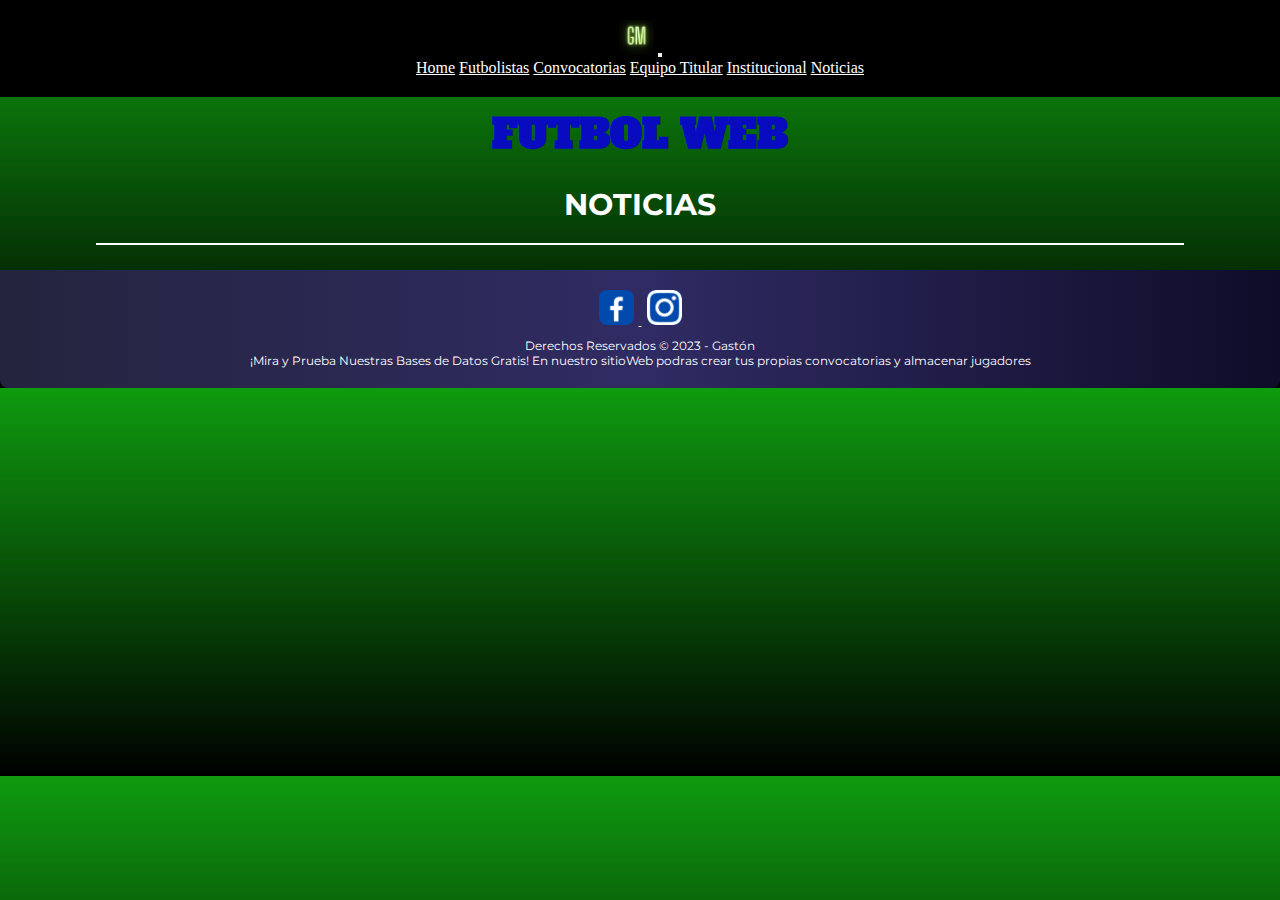
<file: noticias.html>
<!DOCTYPE html>
<html lang="es">

<head>
    <!-- SEO -->
    <meta name="author" content="Trigo Monzón C. Gastón">
    <meta name="copyright" content="Trigo Monzón C. Gastón">
    <meta name="language" content="spanish">
    <meta name="audience" content="all">
    <meta name="title" content="Futbol Web">
    <meta name="description" content="¡Mira y Prueba Nuestras Bases de Datos Gratis!
    En nuestro sitioWeb podras crear tus propias convocatorias y almacenar jugadores">
    <meta name="robots" content="index, all, follow"/>
    <meta name="category" content="futbol">
    <meta name="keywords" content="futbol, noticias">
    <meta charset="UTF-8">
    <meta http-equiv="X-UA-Compatible" content="IE=edge">
    <meta name="viewport" content="width=device-width, initial-scale=1.0">
    <!-- Open Graph data -->
    <meta property="og:title" content="Noticias"/>
    <meta property="og:type" content="Futbol WEb"/>
    <meta property="og:description" content="Noticias destacadas"/>

    <title>Noticias</title>
    <!-- Tipografia Google Fonts -->
    <link rel="preconnect" href="https://fonts.googleapis.com">
    <link rel="preconnect" href="https://fonts.gstatic.com" crossorigin>
    <link href="https://fonts.googleapis.com/css2?family=Alfa+Slab+One&family=Montserrat:wght@300&display=swap"
        rel="stylesheet">
    <link rel="preconnect" href="https://fonts.googleapis.com">
    <link rel="preconnect" href="https://fonts.gstatic.com" crossorigin>
    <link href="https://fonts.googleapis.com/css2?family=Montserrat:wght@500&display=swap" rel="stylesheet">
    <!-- Css de Bootstrap -->
    <link href="https://cdn.jsdelivr.net/npm/bootstrap@5.3.0/dist/css/bootstrap.min.css" rel="stylesheet" integrity="sha384-9ndCyUaIbzAi2FUVXJi0CjmCapSmO7SnpJef0486qhLnuZ2cdeRhO02iuK6FUUVM" crossorigin="anonymous">
    <!-- CSS perzonalizado -->
    <link rel="stylesheet" href="estilos.css">
    <link rel="shortcut icon" href="img/logoafa1.png" type="image/x-icon">
</head>

<body>
    <!-- Barra de navegacion -->
    <nav class="navbar navbar-expand-lg navbar-dark" id="barra" role="navigation">
        <div class="container-fluid" id="">
            <a class="navbar-brand" href="#"></a>
            <img src="img\icono_nombre.jpg" alt="Logo" width="35" height="35" class="d-inline-block align-text-top">
            
            <button class="navbar-toggler" type="button" data-bs-toggle="collapse" data-bs-target="#navbarNavAltMarkup" aria-controls="navbarNavAltMarkup" aria-expanded="false" aria-label="Toggle navigation">
                <span class="navbar-toggler-icon"></span>
            </button>
            <div class="collapse navbar-collapse" id="navbarNavAltMarkup" >
                
                <div class="navbar-nav ms-auto">
                    <a class="nav-link active" href="index.html" onmouseover="style.color='red'" onmouseout="style.color='white'">Home</a>
                    <a class="nav-link active" href="jugadores.html" onmouseover="style.color='red'" onmouseout="style.color='white'">Futbolistas</a>
                    <a class="nav-link active" href="convocatorias.html" onmouseover="style.color='red'" onmouseout="style.color='white'">Convocatorias</a>
                    <a class="nav-link active" href="equipo.html" onmouseover="style.color='red'" onmouseout="style.color='white'">Equipo Titular</a>
                    <a class="nav-link active" href="institucional.html" onmouseover="style.color='red'" onmouseout="style.color='white'">Institucional</a>
                    <a class="nav-link active" href="noticias.html" onmouseover="style.color='red'" onmouseout="style.color='white'">Noticias</a>
                </div>
            </div>
        </div>
    </nav>
    <header id="cabecera">
        <h1 class="scale-up-center">FUTBOL WEB</h1>
    </header>
    <div id="agrupar">
        <div>
            <section class="noticias">
                <h2 class="text-center my-5">NOTICIAS</h2>
                <div class="container text-center">
                  <div class="row justify-content-around">
                      <div class="col-sm-12 col-md-10 col-lg-12 col-xl-12">
                        
                          <div class="row" id="cardRow"></div>
                        
                      </div>
                  </div>
                </div>
            </section>
        </div>
    </div>
    <footer id="pie">
        <a href="https://www.facebook.com/AFAOFICIAL/">
            <img src="img\facebook.jpg" alt="No se cargo la imagen" id="facebook">
        </a>
        <a href="https://www.instagram.com/afa.oficial/">
            <img src="img\instagram.jpg" alt="No se cargo la imagen" id="instagram">
        </a>
        <p class="txtfuter">
            Derechos Reservados &copy; 2023 - Gastón <br>
            ¡Mira y Prueba Nuestras Bases de Datos Gratis!
            En nuestro sitioWeb podras crear tus propias convocatorias y almacenar jugadores
        </p>
    </footer>
    <script src="https://cdn.jsdelivr.net/npm/bootstrap@5.3.0/dist/js/bootstrap.bundle.min.js" integrity="sha384-geWF76RCwLtnZ8qwWowPQNguL3RmwHVBC9FhGdlKrxdiJJigb/j/68SIy3Te4Bkz" crossorigin="anonymous"></script>
    <script src="noticias.js"></script>
</body>
    
</html>
</file>
<file: estilos.css>
/* SECCION HOME */

* {
    margin: 0px;
    padding: 0px;
    display: inline-flexbox;
    text-align: center;
    justify-content: center;
    
}

.prueba{
  background-color: #0069b5;
}

h1 {
    font-family: 'Alfa Slab One', cursive !important;
    /* font-family: 'Montserrat', sans-serif; */
    font-size: 40px;
    text-align: center;
    margin-bottom: 5px;
    color: #080bbf !important;
}

h2 {
    font-size: 30px;
    font-family: 'Montserrat', sans-serif !important;
    justify-content: center;
    margin-top: 10px;
    color:white !important;
    margin-bottom: 20px;
    border-bottom: 2px solid;
    padding-bottom: 20px;
}

h3 {
  /* font-family: 'Michroma', sans-serif; */
  font-family: 'Montserrat', sans-serif !important;
  font-size: 22px;
  font-weight: 700;
  color: white;
  margin-top: 15px;
  margin-bottom: 10px;
  border-bottom: 2px solid;
  padding-bottom: 10px;

}

h4 {
  font-family: 'Monserrat', sans-serif !important;
  font-size: 15px;
  font-weight: 500;
}

/* DISPOSICION DE ALGUNOS ELEMENTOS EN BLOQUE */
header,
section,
footer,
nav {
    display: block;
}

body {

    background: -webkit-linear-gradient(to right, #0f9b0f, #000000); 
    background: linear-gradient(to bottom, #0f9b0f, #000000);

}

a {
    color: white;
}
#barra{
  background-color: black;
  padding-top: 20px;
  padding-bottom: 20px;
  cursor: pointer;
  
}

img #logoAfa{
    width:10px;
    height: 10px;
    margin-top: 50px;
}

/* SELECTORES POR ID Y CLASES,Y SUS RESPECTIVAS PROPIEDADES */
#agrupar {
    width: 85%;
    
    margin: 10px auto;
    /* margin tal vez 15 */
    text-align: left;
}

#cabecera {
    padding: 10px;
}

/* FOOTER */
#pie {
    clear: both;
    font-family: 'Montserrat', sans-serif;
    font-size: 12px;
    color: white;
    text-align: center;
    justify-content: center;
    padding: 20px;
    /* border-top: 2px solid #999999; */
    margin-top: 25px;
    margin-bottom: 0px;
    border-bottom-left-radius: 8px;
    border-bottom-right-radius: 8px;

    background: #0f0c29;  /* fallback for old browsers */
    background: -webkit-linear-gradient(to right, #24243e, #302b63, #0f0c29);  /* Chrome 10-25, Safari 5.1-6 */
    background: linear-gradient(to right, #24243e, #302b63, #0f0c29); /* W3C, IE 10+/ Edge, Firefox 16+, Chrome 26+, Opera 12+, Safari 7+ */

}
/* LOGOS - REDES SOCIALES */
#facebook{
  width: 35px;
  border-radius: 8px;
  margin-right: 5px;
}
#instagram{
  width: 35px;
  border-radius: 8px;
  margin-left: 5px;
}

.txtfuter{
  margin-top: 10px;
  margin-bottom: 0px;
}

.btns {
    position: absolute;
    display: block;

}

/* ALGUNAS ANIMACIONES DEL TITULO DEL SITIOWEB E IMG */
.slide-top {
	-webkit-animation: slide-top 2s cubic-bezier(0.250, 0.460, 0.450, 0.940) infinite alternate-reverse both;
	        animation: slide-top 2s cubic-bezier(0.250, 0.460, 0.450, 0.940) infinite alternate-reverse both;
}
@-webkit-keyframes slide-top {
    0% {
      -webkit-transform: translateY(0);
              transform: translateY(0);
    }
    100% {
      -webkit-transform: translateY(-100px);
              transform: translateY(-100px);
    }
  }
  @keyframes slide-top {
    0% {
      -webkit-transform: translateY(0);
              transform: translateY(0);
    }
    100% {
      -webkit-transform: translateY(-100px);
              transform: translateY(-100px);
    }
  }

.scale-up-center {
	-webkit-animation: scale-up-center 1.5s cubic-bezier(0.390, 0.575, 0.565, 1.000) infinite both;
	        animation: scale-up-center 1.5s cubic-bezier(0.390, 0.575, 0.565, 1.000) infinite both;
}
@-webkit-keyframes scale-up-center {
    0% {
      -webkit-transform: scale(0.5);
              transform: scale(0.5);
    }
    100% {
      -webkit-transform: scale(1);
              transform: scale(1);
    }
  }
  @keyframes scale-up-center {
    0% {
      -webkit-transform: scale(0.5);
              transform: scale(0.5);
    }
    100% {
      -webkit-transform: scale(1);
              transform: scale(1);
    }
  }

  
  @keyframes slidein {
    from {
      margin-right: 0%;
      
    }
  
    to {
      margin-left: 95%;
      
    }

    from {
        margin-bottom: 10%;
        
      }
    
      to {
        margin-top: 0%;
        
      }
  }

/* BOTONES Y CONTENEDORES DE TABLAS Y LISTAS: APLICA PARA SECCIONES FUTBOLISTAS Y CONVOCATORIAS */

#botones {
  display: inline-block;
  word-spacing: 15px;
  align-items: center;
  overflow: hidden;
  justify-content: center;
  margin: 0%;
  padding-top: 0px;
  height: 200px;
}


#btnAdd {
  /* position: relative; */
  display: inline-flex;
  font-family: 'Montserrat', sans-serif;
  /* text-align: right; */
  align-items: center;
  
  opacity: initial;
  background-color: #008970;
  font-size: 20px;
  font-weight: 400;
  width: 250px;
  height: 45px;
  top: 1px;
  border-color: transparent;
  border-radius: 8px;
  color: white;

}

#btnAdd:hover {
  background-color: #006c58;
  cursor: pointer;
}

#btnEdit {
  position: relative;
  display: inline-flex;
  color: white;
  align-items: center;
  justify-content: center;
  opacity: initial;
  background-color: #0095ff;
  font-size: 20px;
  font-weight: 400;
  font-family: 'Montserrat', sans-serif;
  width: 250px;
  height: 45px;
  border-color: transparent;
  border-radius: 8px;
}

#btnEdit:hover {
  background-color: #0069b5;
  cursor: pointer;
}


#btnBuscar {
  position: relative;
  display: inline-flex;
  margin: 0px;

  align-items: center;
  justify-content: center;
  opacity: initial;
  background-color: #004170;
  font-size: 20px;
  font-weight: 400;
  font-family: 'Montserrat', sans-serif;
  margin-left: 0px;
  border-color: transparent;
  border-radius: 8px;
  border-top-left-radius: 0px;
  border-bottom-left-radius: 0px;
  
  color: white;
}


#btnBuscar:hover {
  background-color: greenyellow;
  cursor: pointer;
}


#jugadorBuscado li{
  position: relative;
  display: inline-flex;
  text-align: baseline;
  justify-content: baseline;
  justify-items: baseline;
  background-color: purple;
  color: white;

  font-family: 'Montserrat', sans-serif;
  font-size: 20px;
}

#delete{
  background-color: #1D1D1D;
  padding: 0px;
  margin: 0px;
  font-size: 18px;
  border-color: transparent;
  /* border-radius: 9px; */
  /* color: white; */
}


.editar:hover{
  background-color: wheat;
  width: 50px;
  height: 50px;
  border-radius: 50%;
}

.editar{
  background-color: #1D1D1D;
  padding: 0px;
  margin-left: 15px;
  font-size: 18px;
  border-color: transparent;
  border-radius: 9px;
  
}

#btnCrearConvocatoria {
  
  display: inline-flex;
  font-family: 'Montserrat', sans-serif;
  
  align-items: center;
  justify-content: center;
  opacity: initial;
  background-color: #EF7300;
  font-size: 20px;
  font-weight: 400;
  width: 250px;
  height: 45px;
  top: 4px;
  border-color: transparent;
  border-radius: 8px;
  color: white;

}

#btnCrearConvocatoria:hover {
  background-color: #cd6401;
  cursor: pointer;
}



.contenedorTabla{
  text-align: center;
  justify-content: center;
  /* align-items: center; */
}

table {
  font-family: 'Montserrat', sans-serif;
  margin-top: 50px;
  table-layout: fixed;
  margin: auto;
}

th {
  text-align: center;
  font-family: 'Montserrat', sans-serif;
  
  background-color: #004170;
  width: 500px;
  height: auto;
  top: 268.01px;
  font-style: normal;
  font-weight: 500;
  font-size: 20px;
  line-height: 18px;
  color: #FFFFFF;
  padding: 15px;
}

td {
  background-color: #1D1D1D;
  color: white;
}


@media screen and (max-width: 920px){
  table{
      width: 100%;
      background-color: #000;
      border-radius: 25px;
      background-color: rgba(29, 29, 29, 0.9);
  }
  thead{
    display: none;
  }
  table tr{
      display: flex;
      flex-direction:column;
      border: 5px solid blue;
      border-color: blue;
      border-radius: 25px;
  }
  table th{
      display: none;
  }

  td,tr{
      margin: 0px;
      padding: 0px;
      border-radius: 25px;
      background-color: rgba(29, 29, 29, 0.9);
      margin: 4px;
  }
  td:nth-last-child(odd){
    color: greenyellow;
  }
  td:nth-last-child(2n){
    display: none;
  }
}

input{

  display:flexbox;
  text-align:center;
  right: 0px;
  padding-right: 0px;
  font-size: 20px;
  font-weight: 500;
  color: #040404;
  width: 80%;
  height:35px;
  background-color: #004170;
  color: #030101;
  border:2px;
  border-radius: 8px;
  cursor: pointer;
  
 
}
input:focus{
  border: 3px solid #009F83;
  border-radius: 8px;
  background-color: #FFFFFF;
  overflow: 0px;
}

#inombre, #iapellido, #iedad, #idni, #idorsal, #iapodo{
  margin-bottom: 25px;
}
select{
  margin-bottom: 8px;
}

#buscar{
  height: 40px;
  margin:0px;
  border-top-right-radius: 0px;
  border-bottom-right-radius: 0px;
}
.buscador{
  width: 90%;
  margin: 0px;
  display: inline-flex;

}

label{
  
  bottom:100px;
  font-weight:500;
  font-size: 18px;
  font-family: 'Michroma', sans-serif;
}

#info {
  
  bottom: 20px;
  margin-top: 20px;
  margin-bottom: 20px;
  margin-left: 10%;
  margin-right: 10%;
 
}

#info2{
  margin: auto;
}

#info td{
  background-color: #004170;
  position: relative;
  border-radius: 5px;
  text-align: start; 
  padding-left:10px;
  width: 190px;
}
#info #rival{
  text-align: center;
  padding-right: 10px;
  
  width: 110px;
  
}


td {
  background-color: #1D1D1D;
  
  margin-bottom: 10px;
  padding-top: 10px;
  padding-bottom: 10px;
  font-family: 'Montserrat', sans-serif;
  font-size: 20px;
  font-weight: 500;
  
}

.fondo {
  margin-top: 25px;
  margin-bottom: 50px;

  padding: 25px;
  padding-bottom: 25px;
  background-color: rgba(29, 29, 29, 0.9);
  
}

.fondo2{
  margin-top: 25px;
  margin-bottom: 15px;
  padding: 15px;
  padding-bottom: 25px;
  background-color: rgba(29, 29, 29, 0.9);
  overflow: hidden;
  color: white;
  
}


.fondo2 li:nth-child(1) {
  background-color: rgba(11, 64, 95, 0.9);
  padding: 10px;
  border-radius: 8px;

}

.fondo3{
  margin-bottom: 20px;
  margin-top: auto;
  padding: 20px;
}

.prueba {
  background-color: rgba(29, 29, 29, 0.0);
  
  display: flex;
  flex-direction: row;
  flex-wrap: wrap;
  align-content: stretch;
  justify-content: space-evenly;
  align-items: center;
  margin: 25px;
}


#iposiciones {
  border-radius: 6px;
  background-color: green;
  width:255px;
  height: 30px;
}
#ipie {
  border-radius: 6px;
  background-color: green;
  width:255px;
  height: 30px;
}


/* SECCION CONVOCATORIAS */
.entrar {
  width: 25px;
  height: 25px;
  position: relative;
  top: 5px;
  left: 10px;
  cursor: pointer;
}

.salir {
  width: 25px;
  height: 25px;
  position: relative;
  top: 5px;
  right: 10px;
  cursor: pointer;
}

ul{
  color: white;
  list-style: none;
  font-size: 16px;
  /* font-family: 'Michroma', sans-serif; */
  font-family: 'Montserrat', sans-serif;
  justify-content: center;
}

/* #fondoListas{
  margin-top: 20px;
  margin-bottom: 5px;
  margin-left: auto;
  margin-right: auto;
} */

/* SECCION CONVOCATORIAS */
@media screen and (max-width: 2160px){
  .thUno:first-child{
    display: none;
  }
  #bodyConvocatoria td:nth-child(1){
    display: none;
  }
}
@media screen and (max-width: 840px){
  .thUno:first-child{
    display: none;
  }
  #bodyConvocatoria td:nth-child(2){
    display: block;
  }
}

/* SECCION NOTICIAS */
.card-body{
  background-color: black;
  color: white;
  border-radius: 8px;
  border-color: black;
  font-family: 'Montserrat', sans-serif;;
}
.card-title{
  margin-top: 10px;
  margin-bottom: 10px;
  padding-top: 10px;
  padding-bottom: 10px;
  border-bottom: 2px solid;
  font-size: 23px;
}
.card-img, .card-img-top{
  border-radius: 8px;
}
.m-2{
  background-color: transparent;
}

/* EQUIPO TITULAR */

#nombre, #apellido, #edad, #dni, #dorsal, #fecha{
  margin-bottom: 25px;
}
select{
  margin-bottom: 8px;
}

.addFecha {
  
  display: inline-flex;
  font-family: 'Montserrat', sans-serif;
  
  align-items: center;
  justify-content: center;
  opacity: initial;
  background-color: #6312ae;
  font-size: 20px;
  font-weight: 400;
  width: 200px;
  height: 40px;
  top: 4px;
  border-color: transparent;
  border-radius: 8px;
  color: white;
  margin-bottom: 20px;

}

.addFecha:hover {
  background-color: #cd6401;
  cursor: pointer;
}

#posicion{
  border-radius: 6px;
  background-color: green;
  width: 200px;
  height: 30px;
}

.boton-borrar {
  width: 35px;
  height: 35px;
  border-radius: 10px;
  background-color: red;
  color: white;
  font-size: 20px;
  border: transparent;
}
</file>
